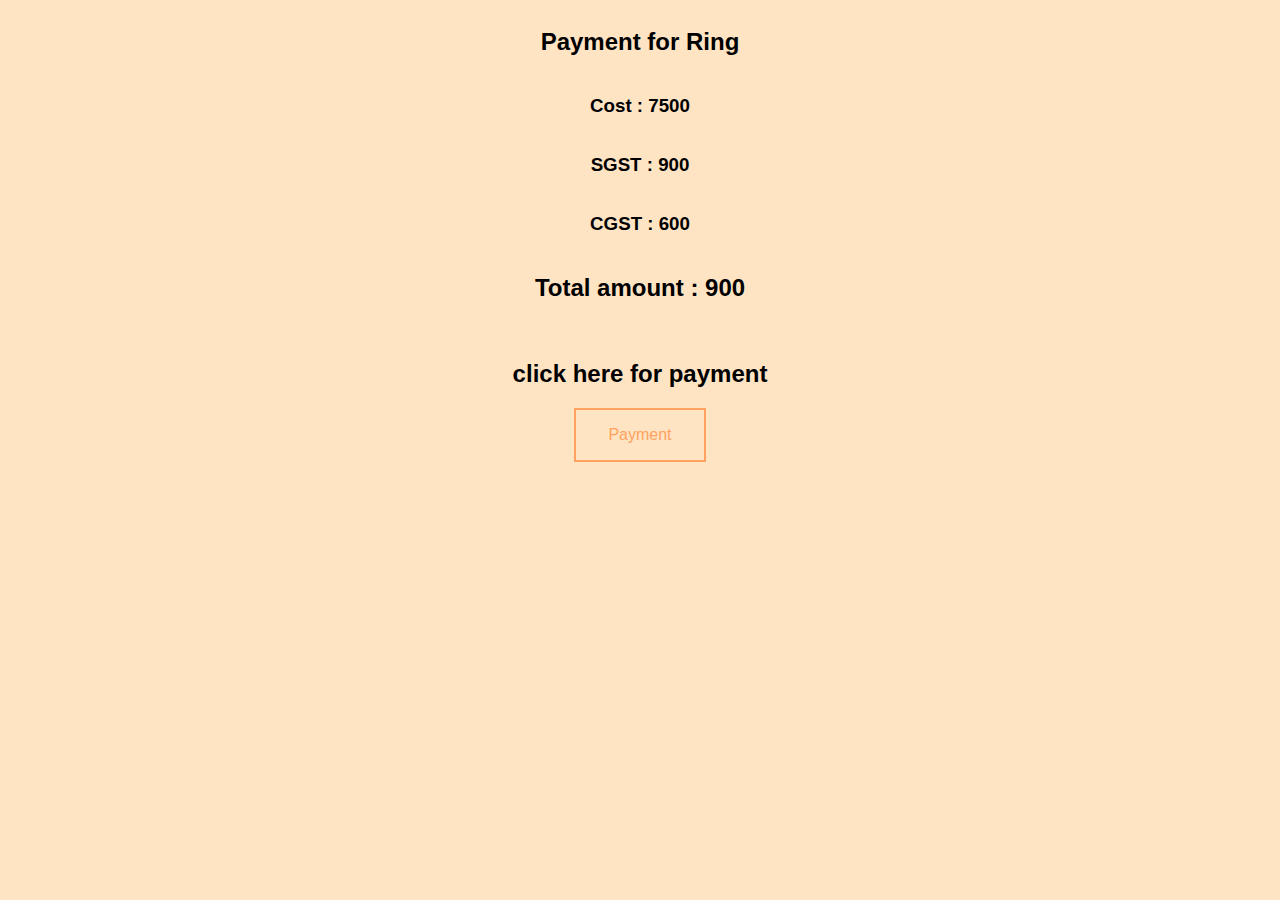
<file: ne.html>
<!DOCTYPE html>
<html lang="en">
<head>
    <meta charset="UTF-8">
    <meta name="viewport" content="width=device-width, initial-scale=1.0">
    <title>Ring</title>
    <link rel="stylesheet" href="new.css">

</head>
<body>
    <section id ="ten">
    <h2>Payment for Ring</h2>
    <h3>Cost  : 7500</h3>
    <h3>SGST  : 900</h3>
    <h3>CGST  : 600</h3>
    <h2>Total amount : 900</h2>
    <br>
    <h2>click here for payment</h2>
    <a href="payement.html">
    <button id="button">Payment</button>
    </a>
    </section>
    

    
</body>
</html>
</file>
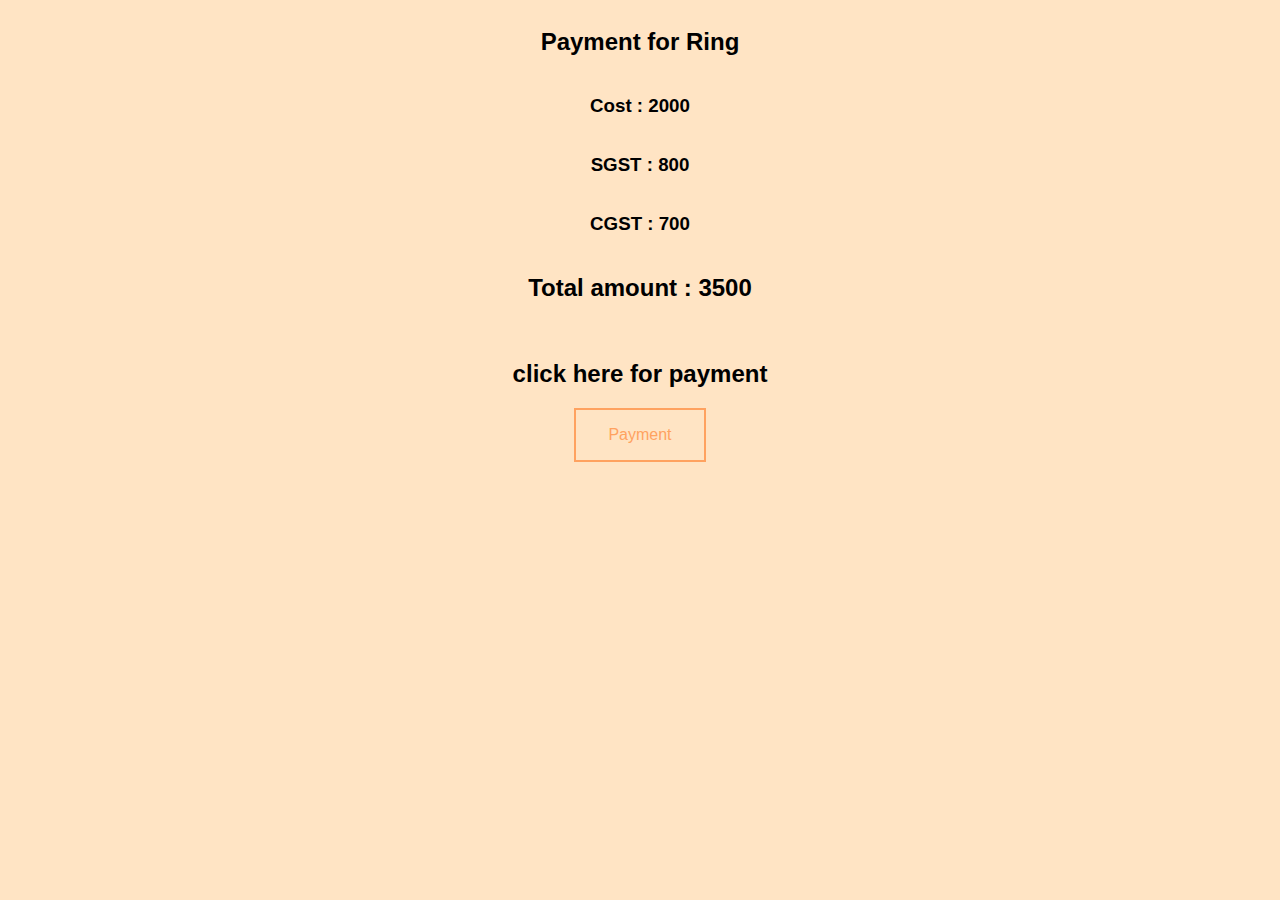
<file: new.html>
<!DOCTYPE html>
<html lang="en">
<head>
    <meta charset="UTF-8">
    <meta name="viewport" content="width=device-width, initial-scale=1.0">
    <title>Ring</title>
    <link rel="stylesheet" href="new.css">

</head>
<body>
    <section id ="ten">
    <h2>Payment for Ring</h2>
    <h3>Cost  : 2000</h3>
    <h3>SGST  : 800</h3>
    <h3>CGST  : 700</h3>
    <h2>Total amount : 3500</h2>
    <br>
    <h2>click here for payment</h2>
    <a href="payement.html">
    <button id="button">Payment</button>
    </a>
    </section>
    

    
</body>
</html>
</file>
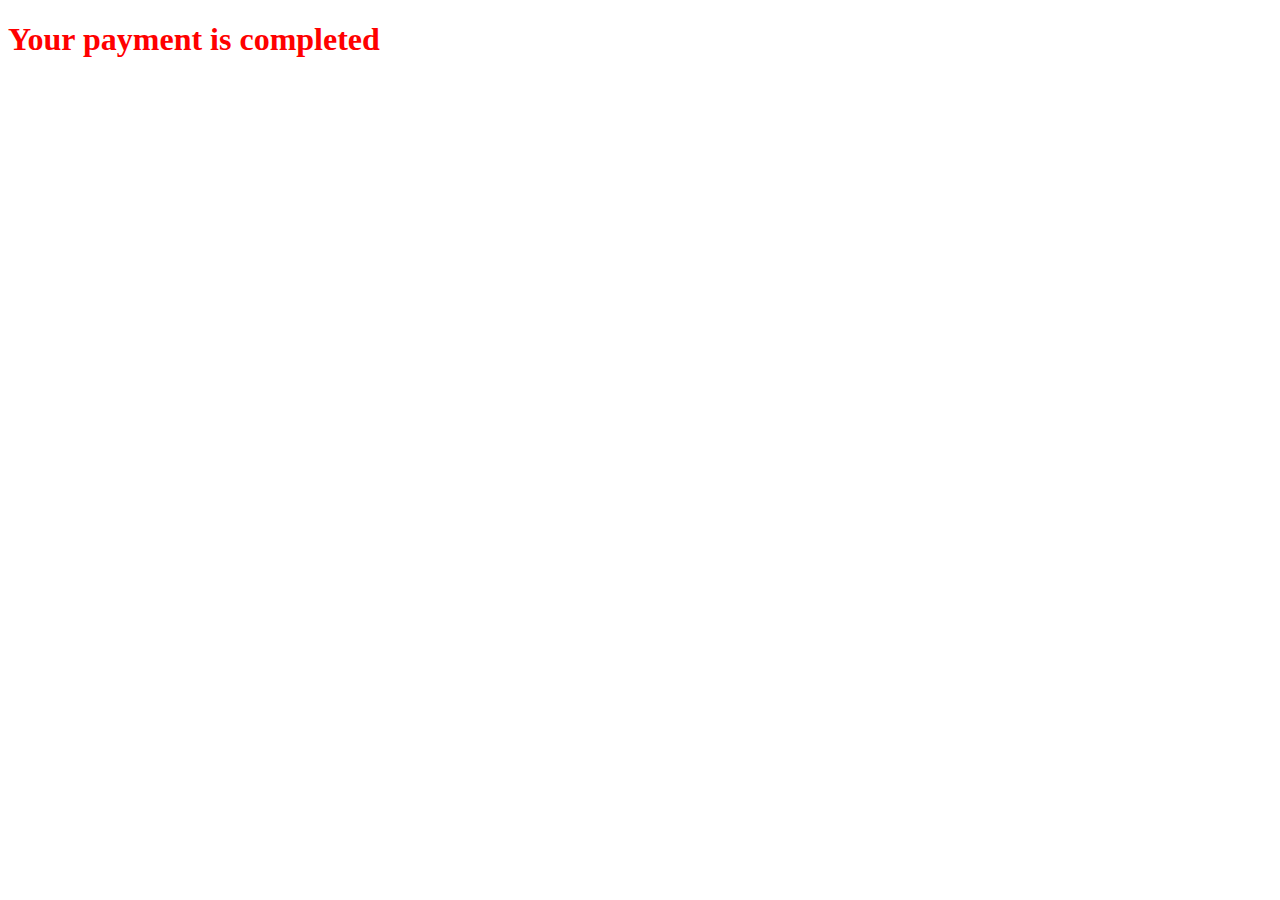
<file: over.html>
<!DOCTYPE html>
<html lang="en">
<head>
    <meta charset="UTF-8">
    <meta name="viewport" content="width=device-width, initial-scale=1.0">
    <title>Payement completed</title>
</head>
<body>
    <h1 style="color: red;">Your payment is completed</h1>
</body>
</html>
</file>
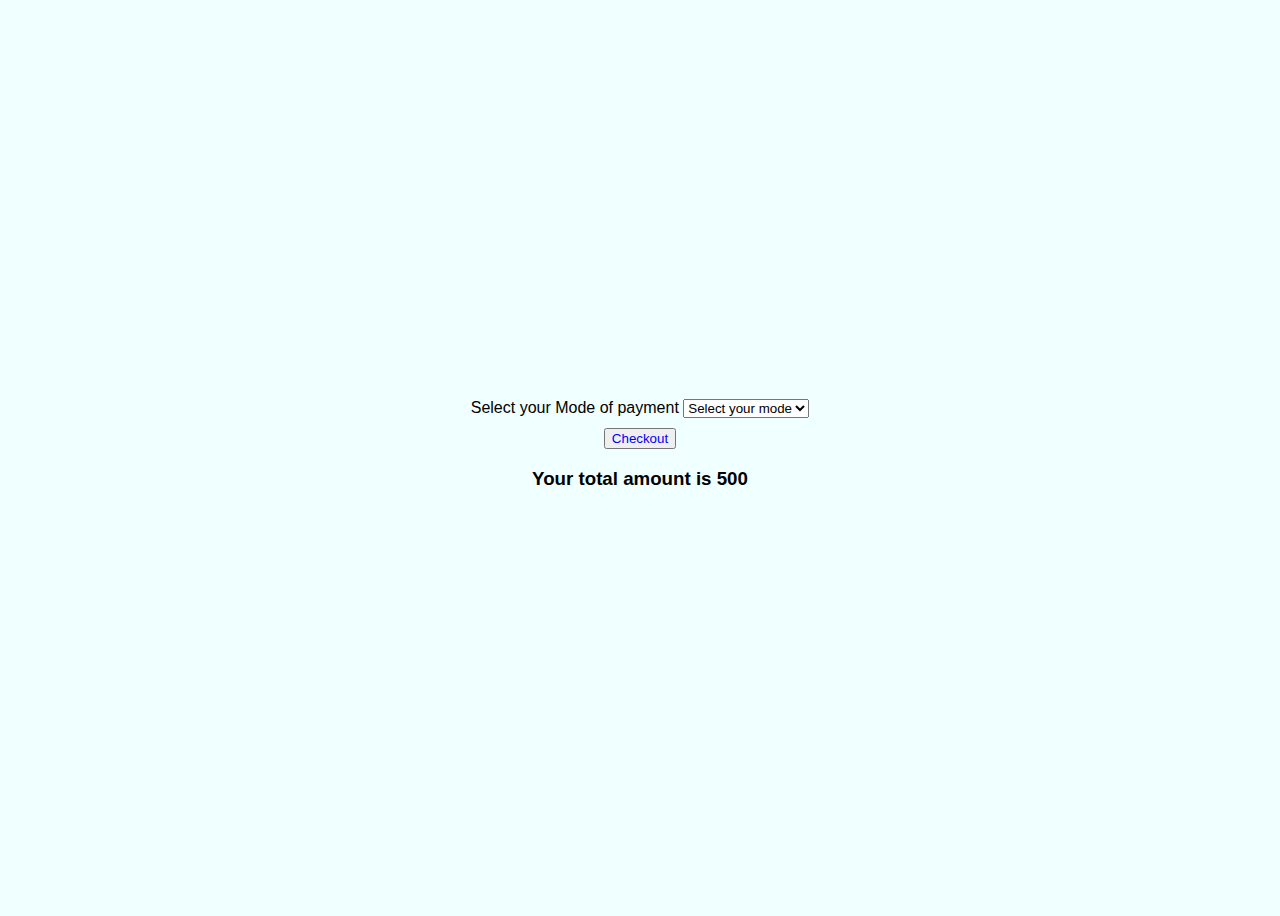
<file: payement.html>
<!DOCTYPE html>
<html lang="en">
<head>
    <meta charset="UTF-8">
    <meta name="viewport" content="width=device-width, initial-scale=1.0">
    <title>Payments</title>
    <link rel="stylesheet" href="payement.css">
</head>
<body>
    <form action="over.html">
    <section id = section>
    <!--<div id = "three">
    <label for="email">   Enter your email</label>
    <input id = "email" type="email" name="email">
    </div>
    <div id = four>
    <label for="password">Enter your password</label>
    <input id = "password" type="password" name="password">
    </div>-->
    <div id="selection">
    <label for="select">Select your Mode of payment</label>
    <select id ="select" name="mode" required>
        <option>Select your mode</option>
        <option value="phone">PhonePe</option>
        <option value="credit card">Credit card</option>
        <option value="Emi">EMI</option>
    </select>
    </div>
    </div id = five>
    <button id = "submit">Checkout</button>
    <div>
        <h3>Your total amount is 500</h3>
    </div>
     <br>
    </section>
    </form>
</body>
</html>
</file>
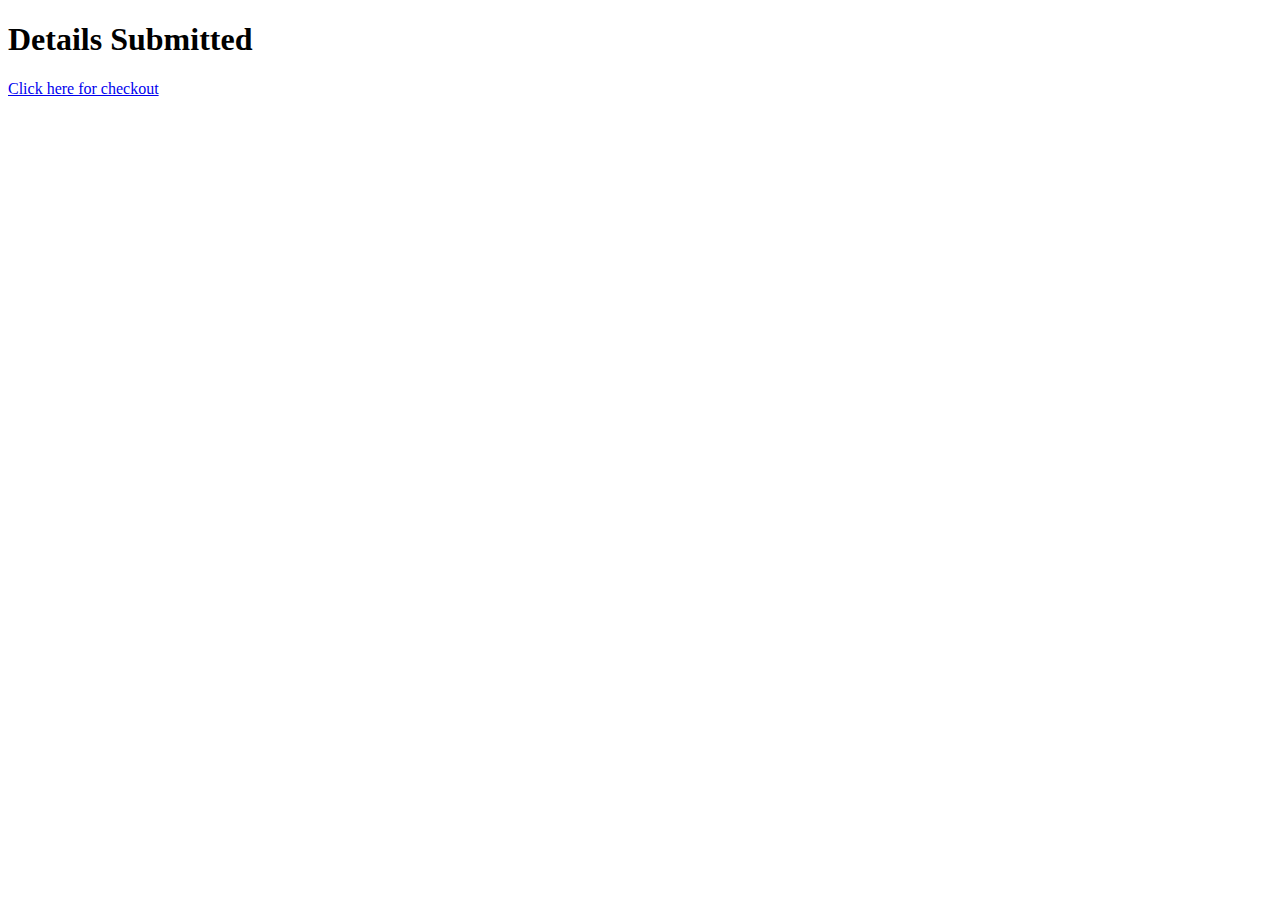
<file: Submit.html>
<!DOCTYPE html>
<html lang="en">
<head>
    <meta charset="UTF-8">
    <meta name="viewport" content="width=device-width, initial-scale=1.0">
    <title>Submitted</title>
</head>
<body>
    <h1 style="color: black;">Details Submitted</h1>
    <a href="over.html"> Click here for checkout</a>
</body>
</html>
</file>
<file: new.css>
#ten {
    display: flex;
    flex-direction: column;
    justify-content: center;
    flex-wrap: wrap;
    align-items: center;

}
body {
    /*background-image:url("images/p1.png");
    background-repeat: no-repeat; 
    background-size: contain; 
    background-position: center;*/
    background-color: bisque;
    font-family: 'Roboto', sans-serif;
}


#button:hover {
    border-color: #f1ff5c;
    color: black;
    box-shadow: 0 0.5em 0.5em -0.4em #f1ff5c;
    transform: translateY(-0.25em);
    cursor: pointer;
  }

#button {
    background: none;
    color:#ffa260;
    border: 2px solid;
    padding: 1em 2em;
    font-size: 1em;
    transition: color 0.25s, border-color 0.25s, box-shadow 0.25s,transform 0.25s;
  }
</file>
<file: payement.css>
body {
    font-family: 'Roboto', sans-serif;
    display: flex;
    align-items: center;
    justify-content: center;
    height: 100vh;
    background-color: azure;
  }

#section {
    display: flex;
    flex-direction: column;
    justify-content: center;
    flex-wrap: wrap;
    align-items: center;
    height: 500px;

}
#submit {
    color: blue;
}
#submit:hover {
    border-color: #f1ff5c;
    color: black;
    box-shadow: 0 0.5em 0.5em -0.4em #f1ff5c;
    transform: translateY(-0.25em);
    cursor: pointer;
  }



#three  {
    padding: 5px 10px;
}
#four {
    padding: 5px 10px;
}
#five {
    padding-top: 40px;
}

#selection {
    padding-top: 10px;
    padding-bottom: 10px;
}
</file>
